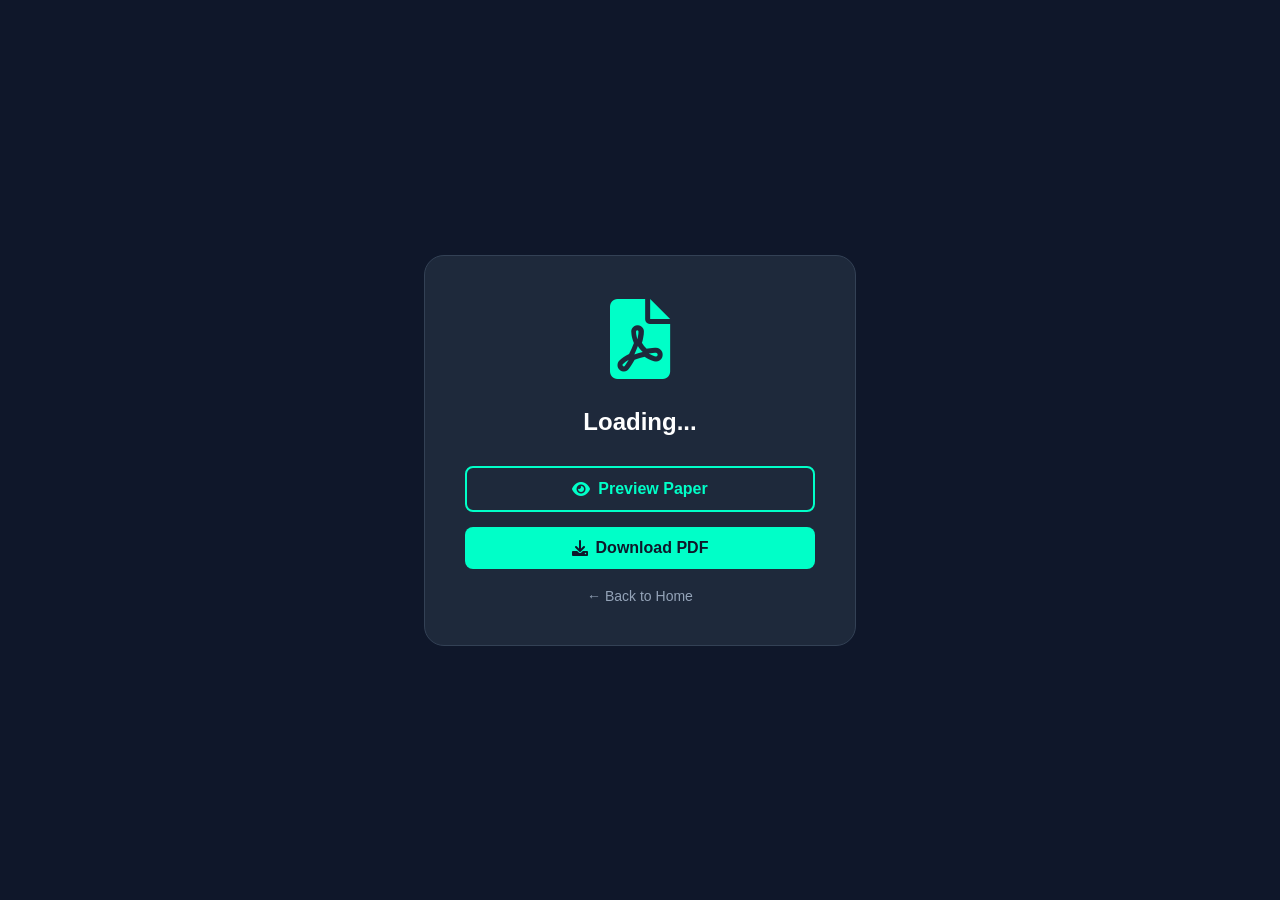
<file: view-paper.html>
<!DOCTYPE html>
<html lang="si">
<head>
    <meta charset="UTF-8">
    <title>Paper Viewer | ICT JUDE HUB</title>
    <link rel="stylesheet" href="https://cdnjs.cloudflare.com/ajax/libs/font-awesome/6.0.0/css/all.min.css">
    <style>
        body { background: #0f172a; color: white; font-family: sans-serif; display: flex; justify-content: center; align-items: center; height: 100vh; margin: 0; }
        .paper-card { background: #1e293b; padding: 40px; border-radius: 20px; text-align: center; border: 1px solid #334155; width: 350px; }
        .icon-box { font-size: 80px; color: #00ffc8; margin-bottom: 20px; }
        .btn-group { display: flex; flex-direction: column; gap: 15px; }
        .btn { padding: 12px; border-radius: 8px; text-decoration: none; font-weight: bold; transition: 0.3s; display: flex; align-items: center; justify-content: center; gap: 8px; }
        .btn-p { border: 2px solid #00ffc8; color: #00ffc8; }
        .btn-d { background: #00ffc8; color: #0f172a; }
        h2 { margin-bottom: 30px; }
    </style>
</head>
<body>
    <div class="paper-card">
        <div class="icon-box"><i class="fas fa-file-pdf"></i></div>
        <h2 id="display-year">Loading...</h2>
        
        <div class="btn-group">
            <a id="preview-link" href="#" target="_blank" class="btn btn-p"><i class="fas fa-eye"></i> Preview Paper</a>
            <a id="download-link" href="#" download class="btn btn-d"><i class="fas fa-download"></i> Download PDF</a>
        </div>
        <br>
        <a href="index.html" style="color: #94a3b8; text-decoration: none; font-size: 14px;">← Back to Home</a>
    </div>

    <script>
        // URL එකේ තියෙන අවුරුද්ද කියවා ගැනීම
        const urlParams = new URLSearchParams(window.location.search);
        const year = urlParams.get('year');

        if (year) {
            document.getElementById('display-year').innerText = year + " ICT Past Paper";
            
            // PDF එක තියෙන තැන (Path) හදා ගැනීම
            const pdfPath = "papers/" + year + ".pdf";
            
            // ලින්ක් දෙකට අදාළ PDF එක ලබා දීම
            document.getElementById('preview-link').href = pdfPath;
            document.getElementById('download-link').href = pdfPath;
        }
    </script>
</body>
</html>
</file>
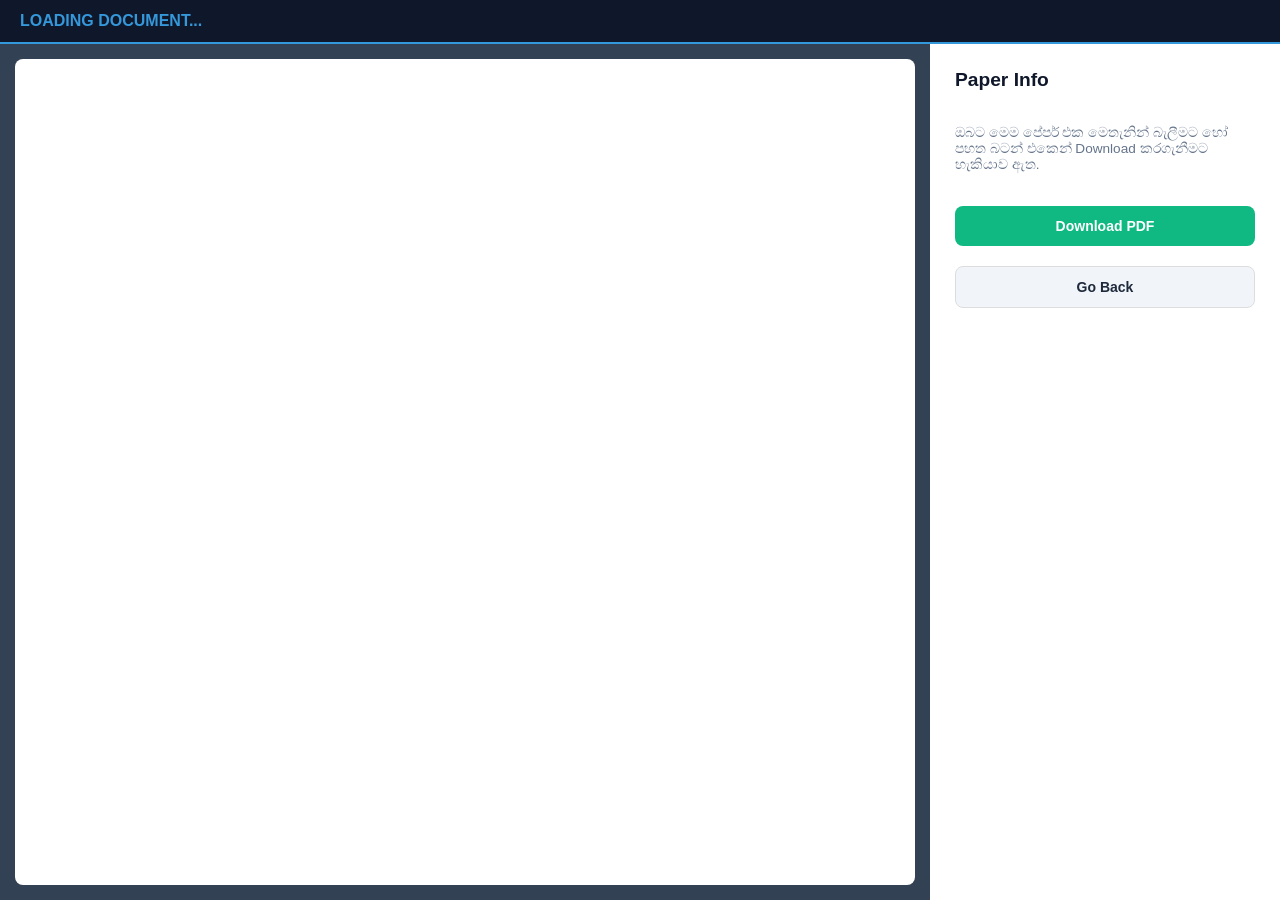
<file: view-week.html>
<!DOCTYPE html>
<html lang="en">
<head>
    <meta charset="UTF-8">
    <meta name="viewport" content="width=device-width, initial-scale=1.0">
    <title>Document Viewer</title>
    <style>
        body { margin: 0; padding: 0; font-family: 'Segoe UI', sans-serif; background: #1e293b; height: 100vh; display: flex; flex-direction: column; overflow: hidden; }
        header { background: #0f172a; color: #3498db; padding: 12px 20px; font-weight: bold; border-bottom: 2px solid #3498db; display: flex; justify-content: space-between; align-items: center; }
        .main { display: flex; flex: 1; overflow: hidden; }
        .pdf-box { flex: 3; background: #334155; padding: 15px; display: flex; justify-content: center; }
        iframe { width: 100%; height: 100%; background: white; border-radius: 8px; border: none; }
        .sidebar { flex: 1; max-width: 300px; background: white; padding: 25px; display: flex; flex-direction: column; gap: 20px; }
        .btn { text-decoration: none; padding: 12px; border-radius: 8px; text-align: center; font-weight: bold; font-size: 14px; }
        .dl-btn { background: #10b981; color: white; }
        .bk-btn { background: #f1f5f9; color: #1e293b; border: 1px solid #ddd; }
        @media (max-width: 800px) { .main { flex-direction: column; overflow-y: auto; } .sidebar { max-width: 100%; } .pdf-box { height: 450px; } }
    </style>
</head>
<body>

<header>
    <span id="header-title">LOADING DOCUMENT...</span>
</header>

<div class="main">
    <div class="pdf-box">
        <iframe id="viewer" src=""></iframe>
    </div>

    <div class="sidebar">
        <h2 id="side-title" style="margin:0; color:#0f172a; font-size:1.2rem;">Paper Info</h2>
        <p style="font-size: 0.85rem; color: #64748b;">ඔබට මෙම පේපර් එක මෙතැනින් බැලීමට හෝ පහත බටන් එකෙන් Download කරගැනීමට හැකියාව ඇත.</p>
        
        <a id="download-btn" href="#" download class="btn dl-btn">Download PDF</a>
        <a href="index.html" class="btn bk-btn">Go Back</a>
    </div>
</div>

<script>
    // URL එකෙන් file එක ගන්නවා
    const urlParams = new URLSearchParams(window.location.search);
    const file = urlParams.get('file');
    const title = urlParams.get('title');

    if (file) {
        const filePath = "weekly/" + file;
        
        // 1. PDF එක පෙන්වන්න (Browser එකේ default viewer එක පාවිච්චි කරනවා)
        document.getElementById('viewer').src = filePath;
        
        // 2. Download ලින්ක් එක සෙට් කරනවා
        document.getElementById('download-btn').href = filePath;
        document.getElementById('download-btn').setAttribute('download', file);
        
        // 3. Titles Update කරනවා
        document.getElementById('header-title').innerText = title || "ICT PAPER";
        document.getElementById('side-title').innerText = title || "ICT PAPER";
    }
</script>

</body>
</html>
</file>
